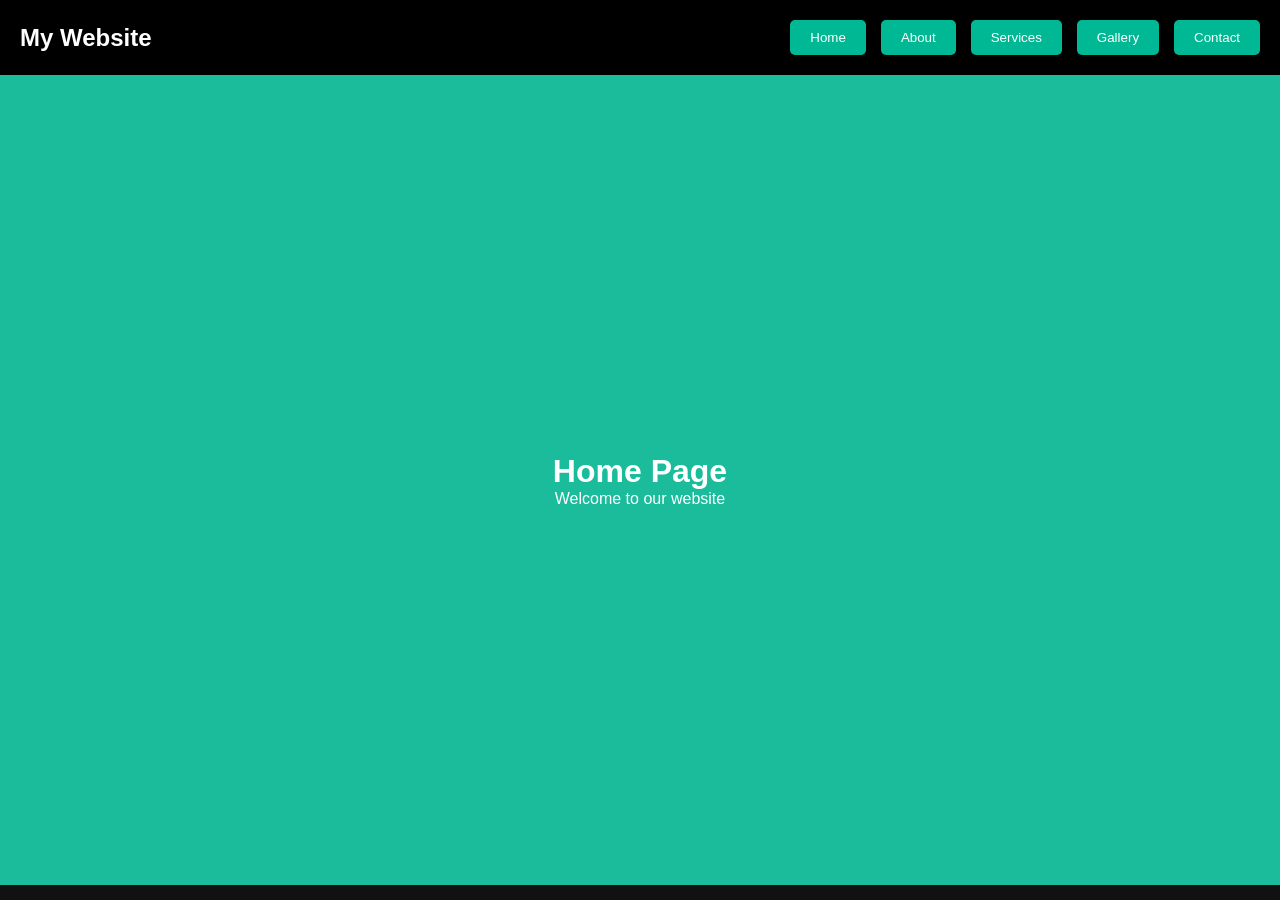
<file: Multi Page Website/index.html>
<!DOCTYPE html>
<html lang="en">
<head>
  <meta charset="UTF-8">
  <meta name="viewport" content="width=device-width, initial-scale=1.0">
  <title>Multi Page Website</title>
  <link rel="stylesheet" href="style.css">
</head>
<body>

  <!-- Navbar -->

  <nav>
    <h1>My Website</h1>

    <ul>
      <li><button onclick="showPage('home')">Home</button></li>
      <li><button onclick="showPage('about')">About</button></li>
      <li><button onclick="showPage('services')">Services</button></li>
      <li><button onclick="showPage('gallery')">Gallery</button></li>
      <li><button onclick="showPage('contact')">Contact</button></li>
    </ul>
  </nav>

  <!-- Pages -->

  <div id="home" class="page active">
    <h1>Home Page</h1>
    <p>Welcome to our website</p>
  </div>

  <div id="about" class="page">
    <h1>About Page</h1>
    <p>We are web developers</p>
  </div>

  <div id="services" class="page">
    <h1>Services Page</h1>
    <p>Web Design, App Development</p>
  </div>

  <div id="gallery" class="page">
    <h1>Gallery Page</h1>

    <div class="gallery-box">
      <div class="box">Image 1</div>
      <div class="box">Image 2</div>
      <div class="box">Image 3</div>
    </div>
  </div>

  <div id="contact" class="page">
    <h1>Contact Page</h1>

    <form>
      <input type="text" placeholder="Enter Name">
      <input type="email" placeholder="Enter Email">
      <textarea placeholder="Message"></textarea>
      <button type="submit">Send</button>
    </form>
  </div>

  <script src="script.js"></script>

</body>
</html>
</file>
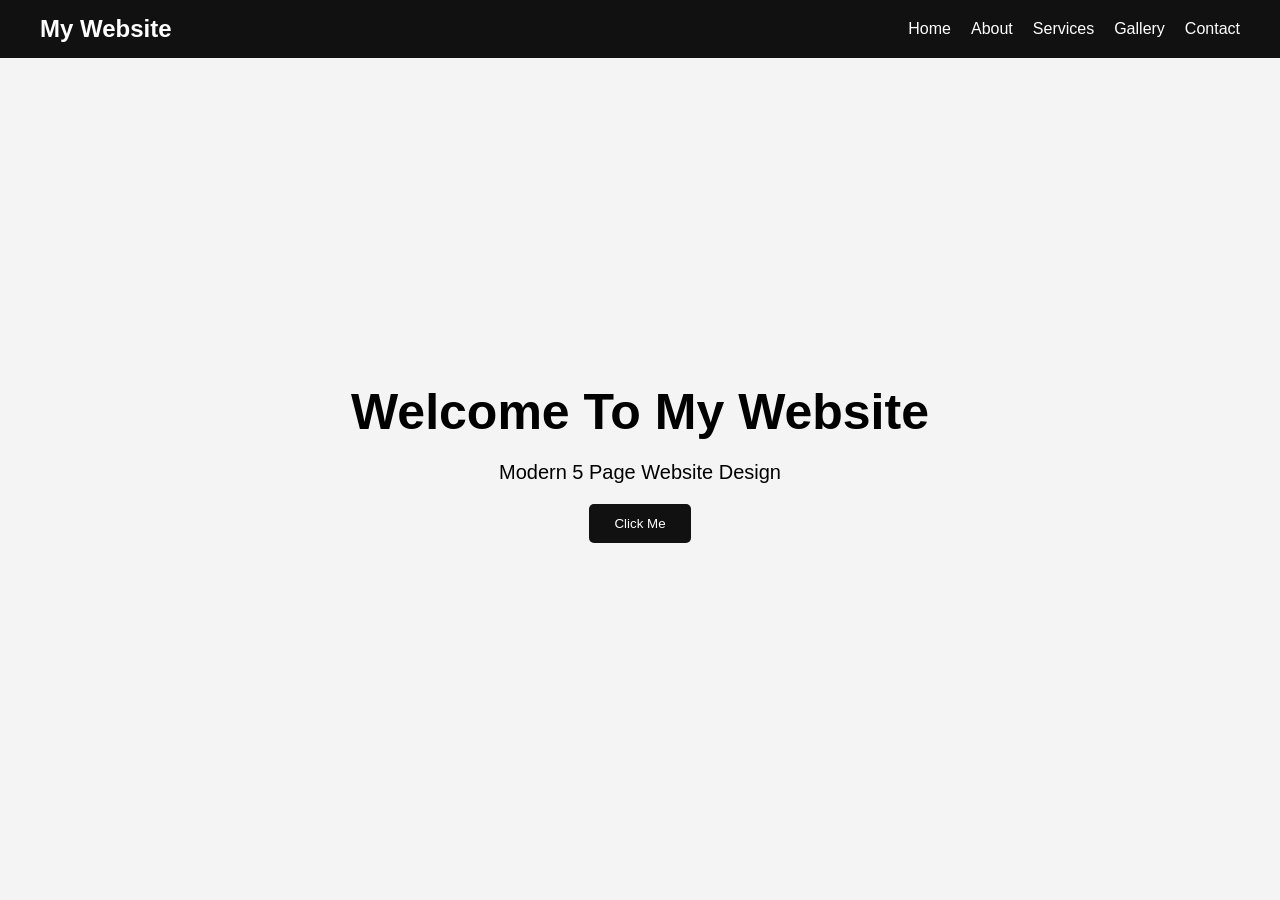
<file: Websitee/index.html>
<!DOCTYPE html>
<html lang="en">
<head>
    <meta charset="UTF-8">
    <meta name="viewport" content="width=device-width, initial-scale=1.0">
    <title>Home</title>
    <link rel="stylesheet" href="style.css">
</head>
<body>

    <nav>
        <h1>My Website</h1>

        <ul>
            <li><a href="index.html">Home</a></li>
            <li><a href="about.html">About</a></li>
            <li><a href="services.html">Services</a></li>
            <li><a href="gallery.html">Gallery</a></li>
            <li><a href="contact.html">Contact</a></li>
        </ul>
    </nav>

    <section class="hero">
        <h2>Welcome To My Website</h2>
        <p>Modern 5 Page Website Design</p>

        <button onclick="showMessage()">
            Click Me
        </button>
    </section>

    <script src="script.js"></script>

</body>
</html>
</file>
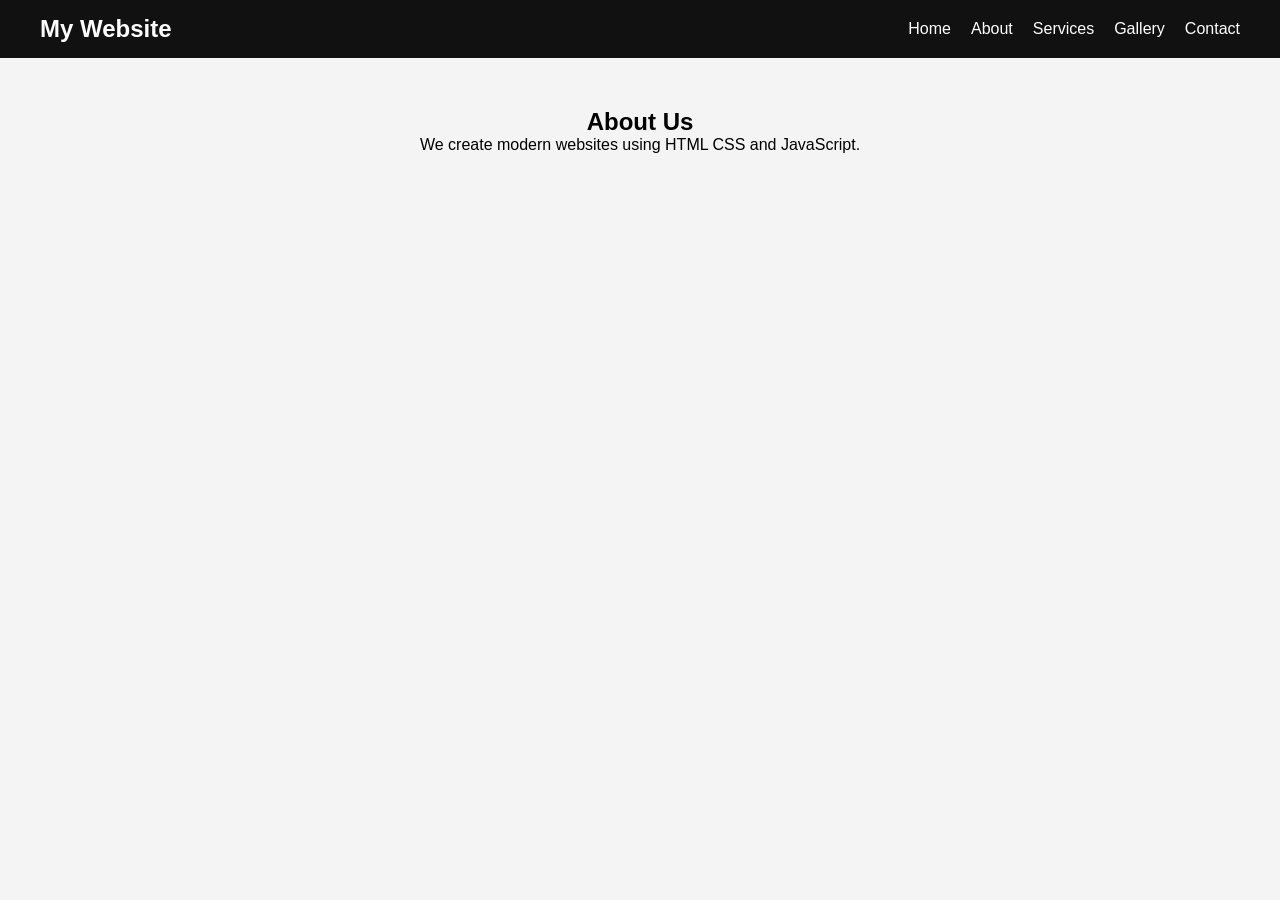
<file: Websitee/about.html>
<!DOCTYPE html>
<html lang="en">
<head>
    <title>About</title>
    <link rel="stylesheet" href="style.css">
</head>
<body>

<nav>
    <h1>My Website</h1>

    <ul>
        <li><a href="index.html">Home</a></li>
        <li><a href="about.html">About</a></li>
        <li><a href="services.html">Services</a></li>
        <li><a href="gallery.html">Gallery</a></li>
        <li><a href="contact.html">Contact</a></li>
    </ul>
</nav>

<section class="page">
    <h2>About Us</h2>

    <p>
        We create modern websites using HTML CSS and JavaScript.
    </p>
</section>

</body>
</html>
</file>
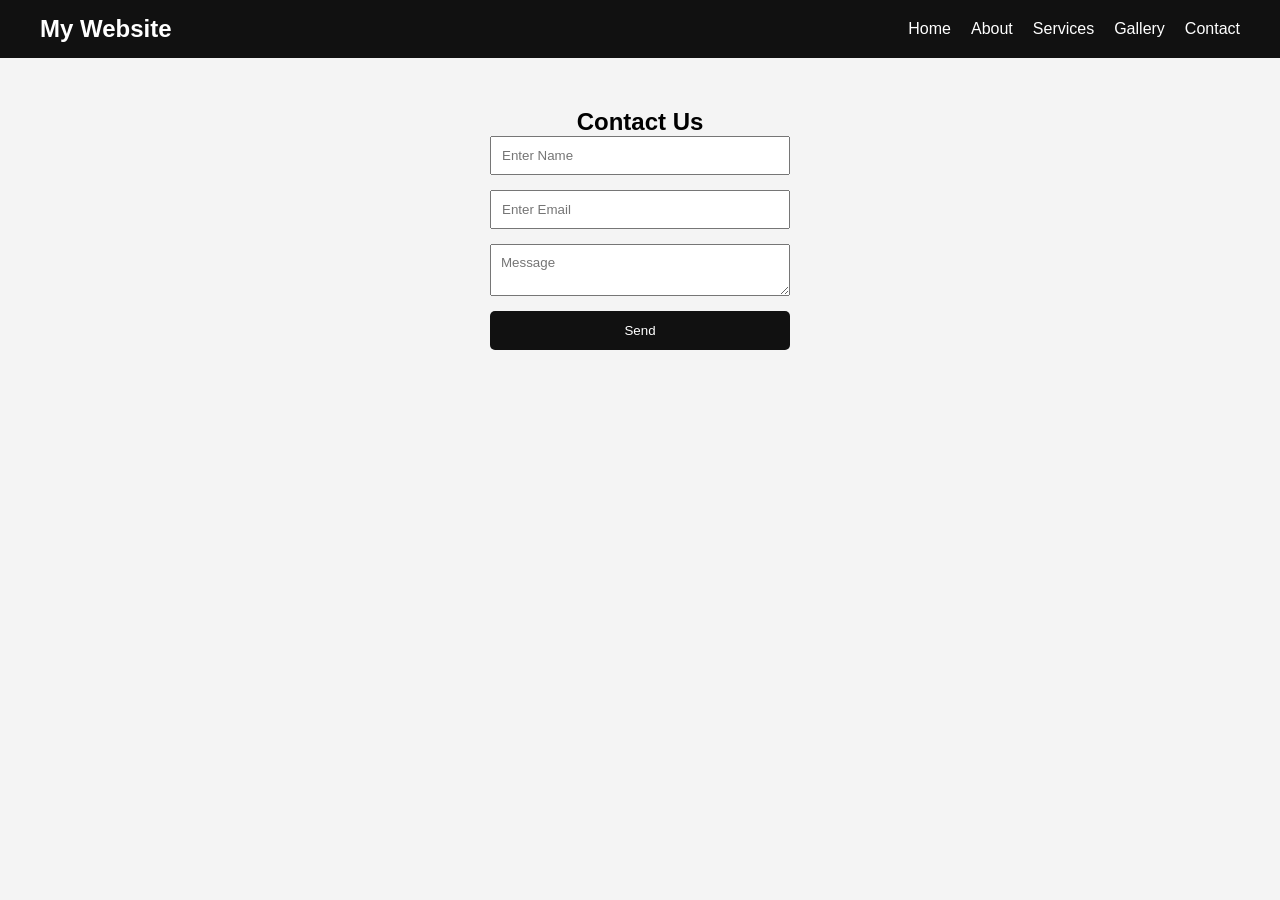
<file: Websitee/contact.html>
<!DOCTYPE html>
<html lang="en">
<head>
    <title>Contact</title>
    <link rel="stylesheet" href="style.css">
</head>
<body>

<nav>
    <h1>My Website</h1>

    <ul>
        <li><a href="index.html">Home</a></li>
        <li><a href="about.html">About</a></li>
        <li><a href="services.html">Services</a></li>
        <li><a href="gallery.html">Gallery</a></li>
        <li><a href="contact.html">Contact</a></li>
    </ul>
</nav>

<section class="page">

    <h2>Contact Us</h2>

    <form>

        <input type="text" placeholder="Enter Name">

        <input type="email" placeholder="Enter Email">

        <textarea placeholder="Message"></textarea>

        <button type="submit">
            Send
        </button>

    </form>

</section>

</body>
</html>
</file>
<file: Multi Page Website/style.css>
*{
    margin:0;
    padding:0;
    box-sizing:border-box;
    font-family:Arial;
}

body{
    background:#111;
    color:white;
}

/* Navbar */

nav{
    width:100%;
    background:black;
    padding:20px;
    display:flex;
    justify-content:space-between;
    align-items:center;
}

nav ul{
    display:flex;
    list-style:none;
    gap:15px;
}

nav button{
    padding:10px 20px;
    border:none;
    background:#00b894;
    color:white;
    cursor:pointer;
    border-radius:5px;
}

nav button:hover{
    background:#019875;
}

/* Pages */

.page{
    display:none;
    width:100%;
    height:90vh;
    justify-content:center;
    align-items:center;
    flex-direction:column;
    text-align:center;
    padding:20px;
}

.active{
    display:flex;
}

/* Different backgrounds */

#home{
    background:#1abc9c;
}

#about{
    background:#3498db;
}

#services{
    background:#9b59b6;
}

#gallery{
    background:#e67e22;
}

#contact{
    background:#e74c3c;
}

/* Gallery */

.gallery-box{
    display:flex;
    gap:20px;
    margin-top:30px;
}

.box{
    width:200px;
    height:200px;
    background:white;
    color:black;
    display:flex;
    justify-content:center;
    align-items:center;
    border-radius:10px;
}

/* Form */

form{
    display:flex;
    flex-direction:column;
    gap:15px;
    width:300px;
    margin-top:20px;
}

input,
textarea{
    padding:12px;
    border:none;
    border-radius:5px;
}

form button{
    background:black;
}
</file>
<file: Websitee/style.css>
*{
    margin:0;
    padding:0;
    box-sizing:border-box;
    font-family:Arial;
}

body{
    background:#f4f4f4;
}

nav{
    background:#111;
    color:white;
    padding:15px 40px;

    display:flex;
    justify-content:space-between;
    align-items:center;
}

nav ul{
    display:flex;
    list-style:none;
    gap:20px;
}

nav a{
    color:white;
    text-decoration:none;
}

.hero{
    height:90vh;

    display:flex;
    flex-direction:column;
    justify-content:center;
    align-items:center;

    text-align:center;
}

.hero h2{
    font-size:50px;
    margin-bottom:20px;
}

.hero p{
    font-size:20px;
    margin-bottom:20px;
}

button{
    padding:12px 25px;
    border:none;
    background:#111;
    color:white;
    cursor:pointer;
    border-radius:5px;
}

.page{
    padding:50px;
    text-align:center;
}

.card-container{
    display:flex;
    justify-content:center;
    gap:20px;
    margin-top:30px;
}

.card{
    background:white;
    padding:40px;
    width:200px;
    border-radius:10px;
}

.gallery{
    display:flex;
    justify-content:center;
    gap:20px;
    margin-top:30px;
}

.gallery img{
    width:300px;
    border-radius:10px;
}

form{
    width:300px;
    margin:auto;

    display:flex;
    flex-direction:column;
    gap:15px;
}

input, textarea{
    padding:10px;
}
</file>
